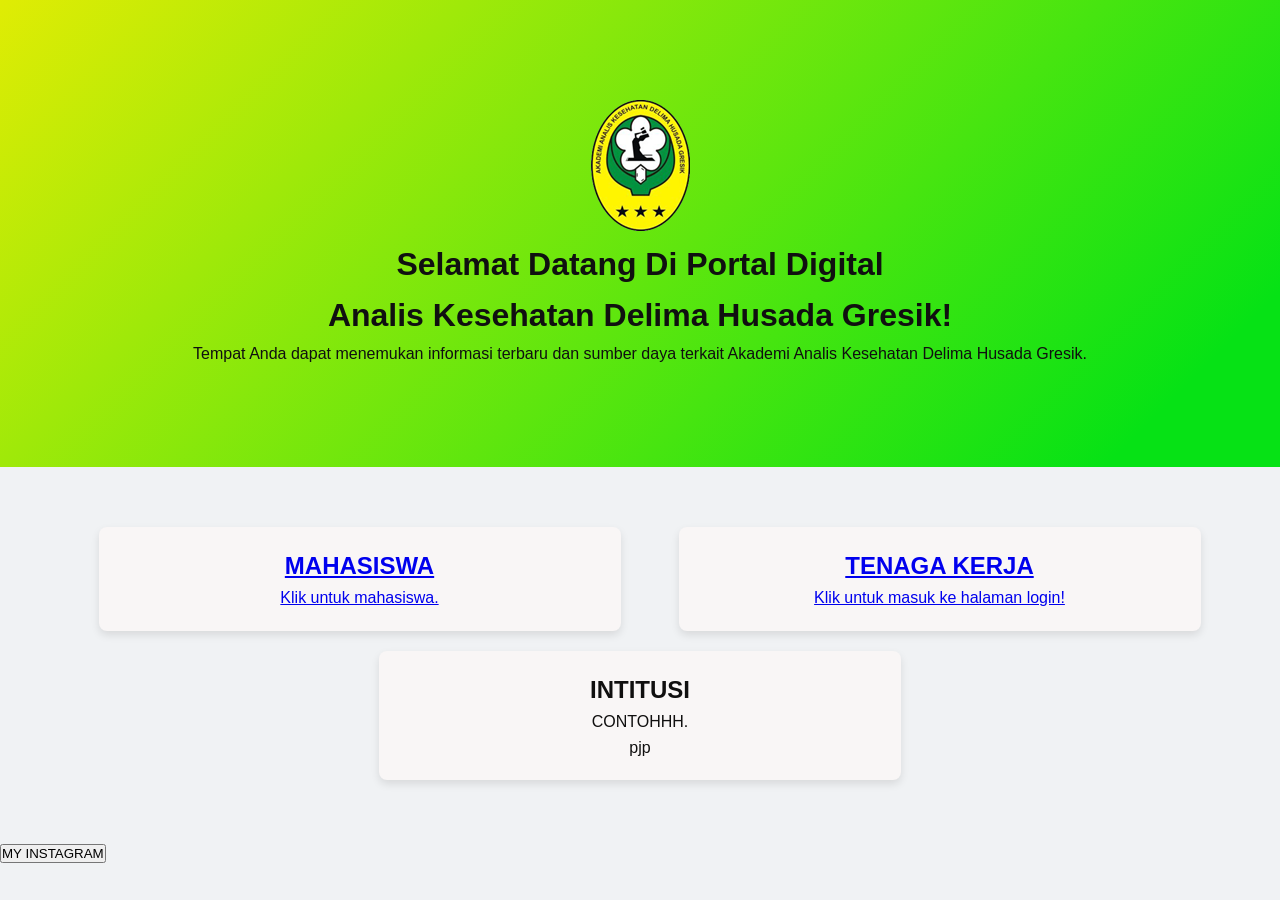
<file: index.html>
<!DOCTYPE html>
<html lang="id">
<head>
    <meta charset="UTF-8">
    <meta name="viewport" content="width=device-width, initial-scale=1.0">
    <title>Microsite Animasi</title>
    <link rel="stylesheet" href="styles.css">
</head>
<body>
    <header class="hero">
          <img src="../ms/logo/logo.png">
        <h1 class="fade-in">Selamat Datang Di Portal Digital</h1>
        <h1 class="fade-in">Analis Kesehatan Delima Husada Gresik!</h1>
        <p class="fade-in delay-1">Tempat Anda dapat menemukan informasi terbaru dan sumber daya terkait Akademi Analis Kesehatan Delima Husada Gresik.</p>
    </header>
    
    <section class="content">
        <a href="box1.html" class="box-link">
        <div class="box fade-in delay-1 slide-left clickable">
            <div id="initial-content">
                  <h2>MAHASISWA</h2>
            <p>Klik untuk mahasiswa.</p>
        </div>
    </a>
          </div>
          <a href="login-tenaga.html" class="box-link"> <!-- Box 1 tetap link ke login TENAGA -->
           <div class="box fade-in delay-1 slide-right">
            <div id="box2" class="clickable">
                <div id="initial-content2">
           </div>
                <h2>TENAGA KERJA</h2>
                <p>Klik untuk masuk ke halaman login!</p>
            </div>
        </a>
                </form>
            </div>
        </div>
<div id="box3" class="box fade-in delay-1 slide-up clickable">
                <div id="initial-content3">
            <h2>INTITUSI</h2>
            <p>CONTOHHH.</p>
        </div>pjp
    </section>
    <button onclick="document.location='https://www.instagram.com/aakdhgresik/'">MY INSTAGRAM</button>

    <script src="script.js"></script>
</body>
</html>
</file>
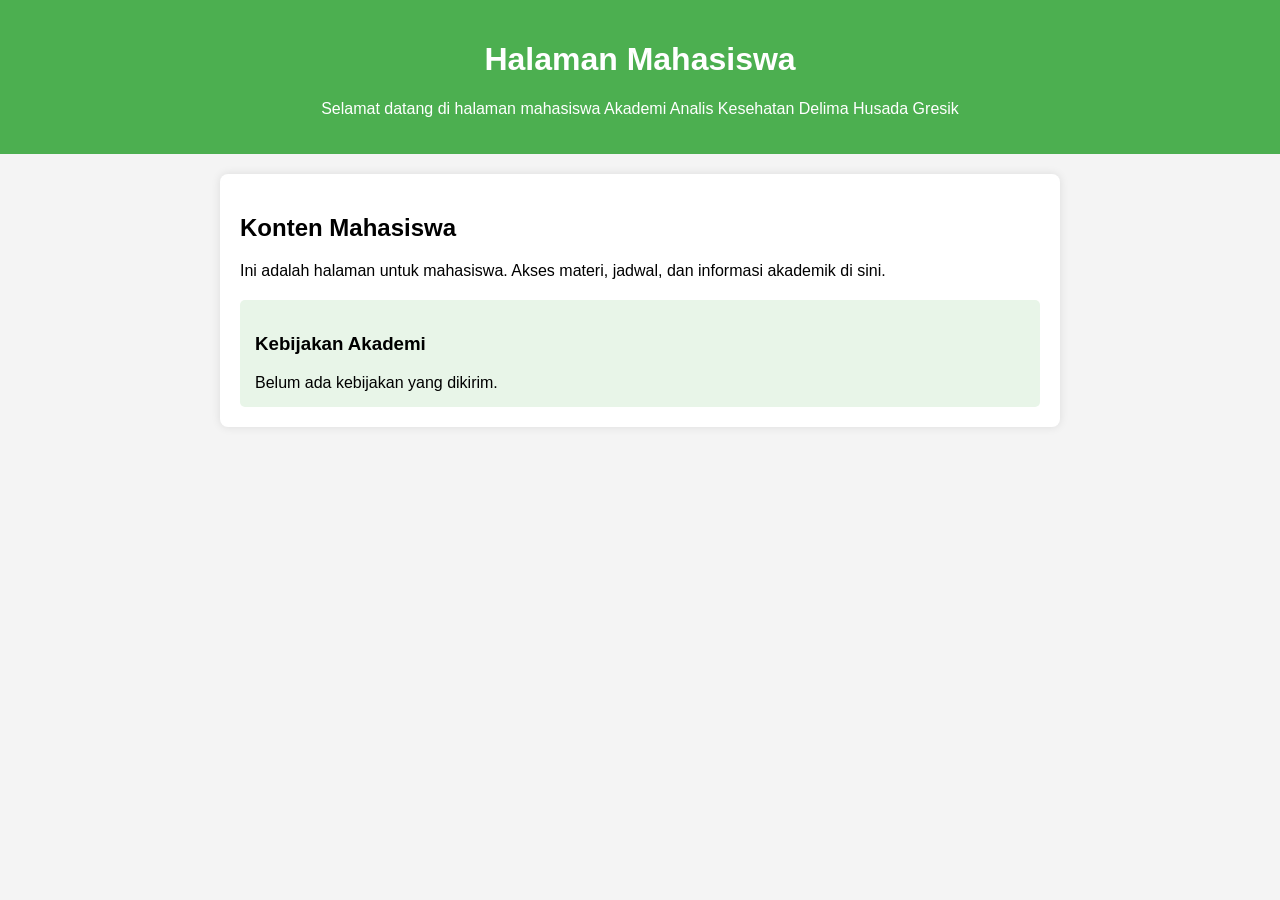
<file: box1.html>
<!DOCTYPE html>
<html lang="id">
<head>
    <meta charset="UTF-8">
    <meta name="viewport" content="width=device-width, initial-scale=1.0">
    <title>Halaman Mahasiswa</title>
    <style>
        body {
            font-family: Arial, sans-serif;
            margin: 0;
            padding: 0;
            background: #f4f4f4;
        }
        header {
            background: #4CAF50;
            color: white;
            text-align: center;
            padding: 20px;
        }
        .container {
            max-width: 800px;
            margin: 20px auto;
            padding: 20px;
            background: white;
            border-radius: 8px;
            box-shadow: 0 0 10px rgba(0,0,0,0.1);
        }
        .kebijakan-section {
            margin-top: 20px;
            padding: 15px;
            background: #e8f5e8;
            border-radius: 5px;
        }
        .file-link {
            color: #2196F3;
            text-decoration: none;
            margin-left: 10px;
        }
        .file-link:hover {
            text-decoration: underline;
        }
    </style>
</head>
<body>
    <header>
        <h1>Halaman Mahasiswa</h1>
        <p>Selamat datang di halaman mahasiswa Akademi Analis Kesehatan Delima Husada Gresik</p>
    </header>
    
    <div class="container">
        <h2>Konten Mahasiswa</h2>
        <p>Ini adalah halaman untuk mahasiswa. Akses materi, jadwal, dan informasi akademik di sini.</p>
        
        <div class="kebijakan-section">
            <h3>Kebijakan Akademi</h3>
            <div id="display-kebijakan"></div>
        </div>
    </div>

    <script>
        // Load kebijakan dari server
        const roles = ['Direktur', 'Kaprodi'];
        const displayDiv = document.getElementById('display-kebijakan');
        
        roles.forEach(role => {
            fetch(`http://localhost/savekebijakan/save_kebijakan.php?role=${role}`) // Ganti dengan URL server Anda
            .then(response => response.json())
            .then(data => {
                if (data.text) {
                    const roleDiv = document.createElement('div');
                    roleDiv.innerHTML = '<h4>Kebijakan dari ' + role + ':</h4><p>' + data.text + '</p>';
                    if (data.file_name) {
                        const fileLink = document.createElement('a');
                        fileLink.href = data.file_data;
                        fileLink.download = data.file_name;
                        fileLink.textContent = 'Download File: ' + data.file_name;
                        fileLink.className = 'file-link';
                        roleDiv.appendChild(fileLink);
                    }
                    displayDiv.appendChild(roleDiv);
                }
            })
            .catch(error => console.error('Error:', error));
        });
        
        if (!displayDiv.innerHTML.trim()) {
            displayDiv.textContent = 'Belum ada kebijakan yang dikirim.';
        }
    </script>
</body>
</html>
</file>
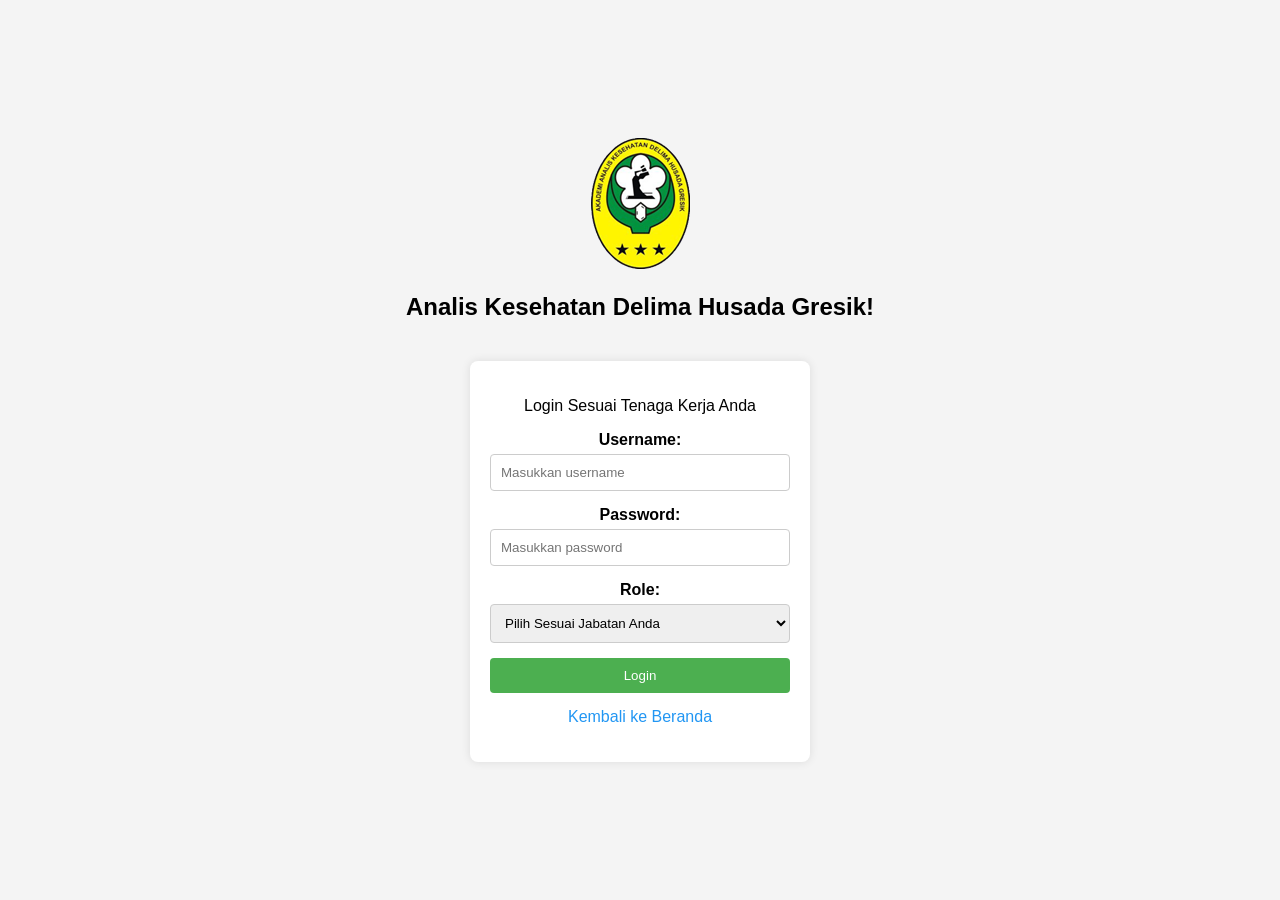
<file: login-tenaga.html>
<!DOCTYPE html>
<html lang="id">
<head>
    <meta charset="UTF-8">
    <meta name="viewport" content="width=device-width, initial-scale=1.0">
    <title>Login Tenaga Kerja</title>
    <style>
        body {
            font-family: Arial, sans-serif;
            display: flex;
            flex-direction: column;
            justify-content: center;
            align-items: center;
            height: 100vh;
            margin: 0;
            background: #f4f4f4;
        }
        .header {
            text-align: center;
            margin-bottom: 20px;
        }
        .logo {
            width: 150px;
            height: auto;
            margin-bottom: 10px;
        }
        .fade-in {
            animation: fadeIn 1.5s ease-in-out;
        }
        @keyframes fadeIn {
            from { opacity: 0; transform: translateY(20px); }
            to { opacity: 1; transform: translateY(0); }
        }
        .login-container {
            background: white;
            padding: 20px;
            border-radius: 8px;
            box-shadow: 0 0 10px rgba(0,0,0,0.1);
            width: 300px;
            text-align: center;
        }
        form {
            display: flex;
            flex-direction: column;
        }
        label {
            margin-bottom: 5px;
            font-weight: bold;
        }
        input, select {
            padding: 10px;
            margin-bottom: 15px;
            border: 1px solid #ccc;
            border-radius: 4px;
        }
        button {
            padding: 10px;
            background: #4CAF50;
            color: white;
            border: none;
            border-radius: 4px;
            cursor: pointer;
        }
        button:hover {
            background: #45a049;
        }
        .back-link {
            margin-top: 15px;
        }
        .back-link a {
            color: #2196F3;
            text-decoration: none;
        }
    </style>
</head>
<body>
    <div class="header">
        <img src="../ms/logo/logo.png">
        <h2 class="fade-in">Analis Kesehatan Delima Husada Gresik!</h2>
        
    </div>

    <div class="login-container">
        <p>Login Sesuai Tenaga Kerja Anda</p>
        <form id="loginFormTenaga">
            <label for="username">Username:</label>
            <input type="text" id="username" name="username" required placeholder="Masukkan username">
            
            <label for="password">Password:</label>
            <input type="password" id="password" name="password" required placeholder="Masukkan password">
            
            <label for="role">Role:</label>
            <select id="role" name="role" required>
                <option value="">Pilih Sesuai Jabatan Anda</option>
                <option value="Direktur">Direktur</option>
                <option value="Kaprodi">Kaprodi</option>
                <option value="BBM">BBM</option>
                <option value="Humas">Humas</option>
                <option value="BAAK">BAAK</option>
                <option value="LPPM">LPPM</option>
                <option value="BAU">BAU</option>
                <option value="lainnya">Lainnya</option>
            </select>
            
            <button type="submit">Login</button>
        </form>
        <p class="back-link"><a href="index.html">Kembali ke Beranda</a></p>
    </div>

    <script>
        document.getElementById('loginFormTenaga').addEventListener('submit', function(event) {
            event.preventDefault();
            const username = document.getElementById('username').value.trim();
            const password = document.getElementById('password').value;
            const role = document.getElementById('role').value;
            
            if (username && password && role) {
                // Kredensial contoh sesuai role
                const validCredentials = {
                    'Direktur': { username: '1', password: '1' },
                    'Kaprodi': { username: 'kaprodi1', password: 'kap123' },
                    'BBM': { username: 'bbm1', password: 'bbm123' },
                    'Humas': { username: 'humas1', password: 'hum123' },
                    'BAAK': { username: 'baak1', password: 'baa123' },
                    'LPPM': { username: 'lppm1', password: 'lpp123' },
                    'BAU': { username: 'bau1', password: 'bau123' },
                    'lainnya': { username: 'lain1', password: 'lain123' }
                };
                
                // Validasi username dan password sesuai role
                if (validCredentials[role] && validCredentials[role].username === username && validCredentials[role].password === password) {
                    // Simpan data ke localStorage
                    localStorage.setItem('username', username);
                    localStorage.setItem('password', password);
                    localStorage.setItem('role', role);
                    localStorage.setItem('loggedIn', 'true');
                    
                    alert('Login berhasil sebagai ' + role + '! Selamat datang, ' + username);
                    
                    // Redirect sesuai role
                    let redirectPage = 'index.html'; // Default
                    if (role === 'Direktur') {
                        redirectPage = '../ms/dir/dashboard-direktur.html';
                    } else if (role === 'Kaprodi') {
                        redirectPage = '../ms/kap/dashboard-kaprodi.html';
                    } else if (role === 'BBM') {
                        redirectPage = 'dashboard-bbm.html';
                    } else if (role === 'Humas') {
                        redirectPage = 'dashboard-humas.html';
                    } else if (role === 'BAAK') {
                        redirectPage = 'dashboard-baak.html';
                    } else if (role === 'LPPM') {
                        redirectPage = 'dashboard-lppm.html';
                    } else if (role === 'BAU') {
                        redirectPage = 'dashboard-bau.html';
                    } else {
                        redirectPage = 'dashboard-lainnya.html';
                    }
                    
                    window.location.href = redirectPage;
                } else {
                    alert('Username atau password salah untuk role ' + role + '.');
                }
            } else {
                alert('Harap isi semua field termasuk role.');
            }
        });
    </script>
</body>
</html>
</file>
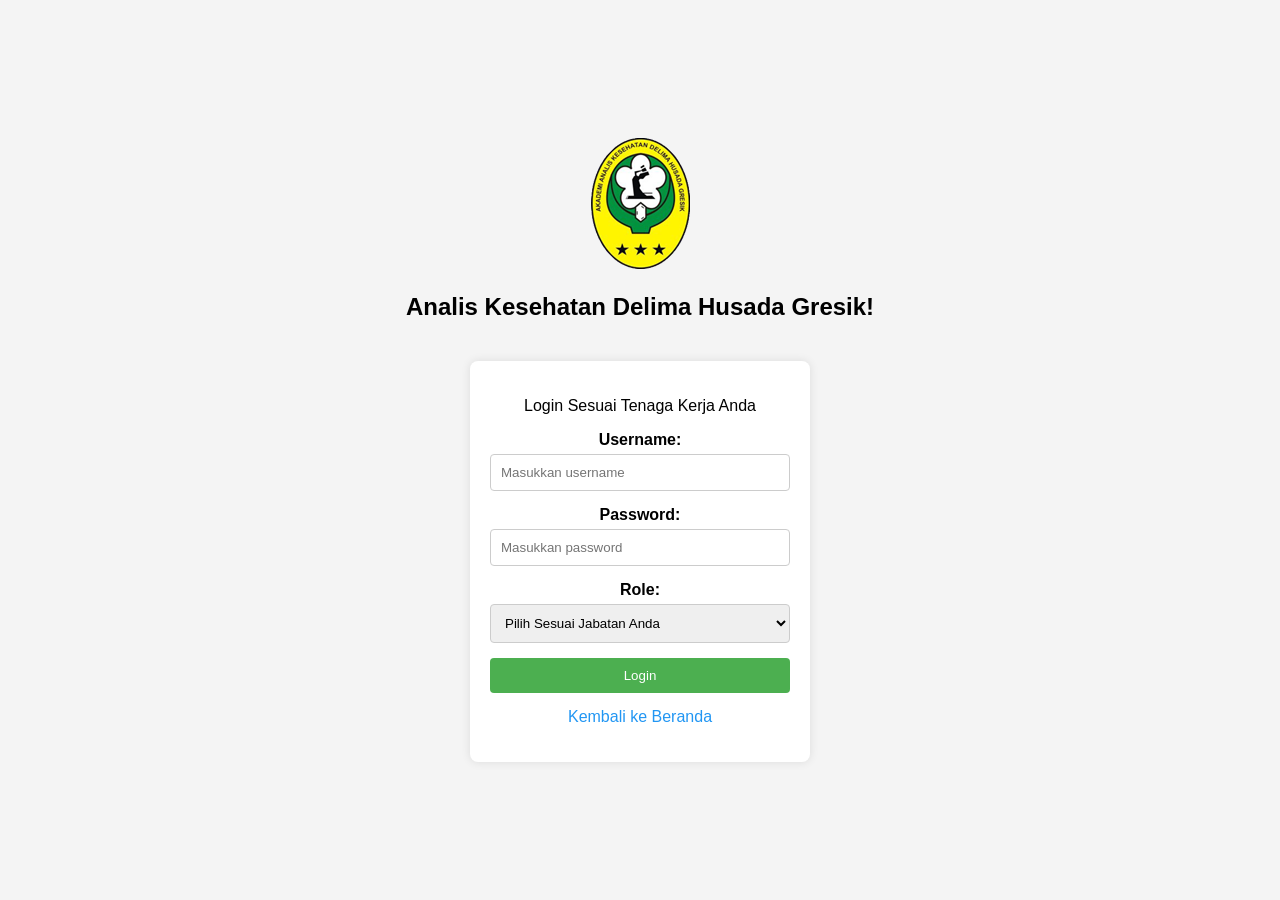
<file: dir/dashboard-direktur.html>
<!DOCTYPE html>
<html lang="id">
<head>
    <meta charset="UTF-8">
    <meta name="viewport" content="width=device-width, initial-scale=1.0">
    <title>Dashboard Direktur - Akademi Analis Kesehatan Delima Husada Gresik</title>
    <style>
        body {
            font-family: Arial, sans-serif;
            margin: 0;
            padding: 0;
            background: #f4f4f4;
        }
        header {
            background: #4CAF50;
            color: white;
            text-align: center;
            padding: 20px;
        }
        nav {
            background: #333;
            padding: 10px;
            text-align: center;
        }
        nav a {
            color: white;
            margin: 0 15px;
            text-decoration: none;
        }
        nav a:hover {
            text-decoration: underline;
        }
        .container {
            max-width: 800px;
            margin: 20px auto;
            padding: 20px;
            background: white;
            border-radius: 8px;
            box-shadow: 0 0 10px rgba(0,0,0,0.1);
        }
        .user-info {
            margin-bottom: 20px;
        }
        .menu {
            display: grid;
            grid-template-columns: repeat(auto-fit, minmax(200px, 1fr));
            gap: 15px;
            margin-top: 20px;
        }
        .menu-item {
            background: #e0e0e0;
            padding: 15px;
            border-radius: 5px;
            text-align: center;
            cursor: pointer;
            transition: background 0.3s ease;
        }
        .menu-item:hover {
            background: #d0d0d0;
        }
        .kirim-kebijakan-mahasiswa {
            margin-top: 20px;
            padding: 15px;
            border: 1px solid #ccc;
            border-radius: 5px;
        }
        textarea, input {
            width: 100%;
            padding: 10px;
            margin-bottom: 15px;
            border: 1px solid #ccc;
            border-radius: 4px;
        }
        button {
            padding: 10px;
            background: #4CAF50;
            color: white;
            border: none;
            border-radius: 4px;
            cursor: pointer;
            margin-top: 10px;
            margin-right: 10px;
        }
        button:hover {
            background: #45a049;
        }
        .hapus-btn {
            background: #f44336;
        }
        .hapus-btn:hover {
            background: #d32f2f;
        }
        .logout-btn {
            background: #f44336;
        }
        .logout-btn:hover {
            background: #d32f2f;
        }
    </style>
</head>
<body>
    <header>
        <h1>Dashboard Direktur</h1>
        <p>Selamat datang di portal manajemen Akademi Analis Kesehatan Delima Husada Gresik</p>
    </header>
    
    <nav>
        <a href="#profile">Profile</a>
        <a href="#laporan">Laporan</a>
        <a href="#kebijakan">Kebijakan</a>
        <button class="logout-btn" id="logout-btn">Logout</button>
    </nav>
    
    <div class="container">
        <div class="user-info">
            <h2>Informasi Akun</h2>
            <p><strong>Username:</strong> <span id="display-username"></span></p>
            <p><strong>Role:</strong> <span id="display-role"></span></p>
        </div>
        
        <h2>Menu Khusus Direktur</h2>
        <div class="menu">
            <div class="menu-item" onclick="window.location.href='kelola-kebijakan.html'">Kelola Kebijakan</div>
            <div class="menu-item" onclick="window.location.href='laporan-keuangan.html'">Laporan Keuangan</div>
            <div class="menu-item" onclick="window.location.href='manajemen-staf.html'">Manajemen Staf</div>
            <div class="menu-item" onclick="window.location.href='evaluasi-program.html'">Evaluasi Program</div>
        </div>
        
        <div class="kirim-kebijakan-mahasiswa">
            <h3>Kirim Kebijakan ke Mahasiswa</h3>
            <textarea id="kebijakan-mahasiswa-text" placeholder="Masukkan kebijakan khusus untuk mahasiswa..."></textarea>
            <input type="file" id="upload-file-mahasiswa" accept=".pdf,.doc,.docx,.txt">
            <button id="kirim-kebijakan-mahasiswa-btn">Kirim Kebijakan ke Mahasiswa</button>
            <button class="hapus-btn" id="hapus-kebijakan-mahasiswa-btn">Hapus Kebijakan Mahasiswa</button>
        </div>
    </div>

    <script>
        // Ambil data dari localStorage
        const username = localStorage.getItem('username');
        const role = localStorage.getItem('role');
        const loggedIn = localStorage.getItem('loggedIn');
        
        if (loggedIn === 'true' && username && role === 'Direktur') {
            document.getElementById('display-username').textContent = username;
            document.getElementById('display-role').textContent = role;
        } else {
            alert('Akses ditolak. Anda bukan Direktur atau belum login.');
            window.location.href = '../login-tenaga.html';
        }
        
        // Fungsi encode file
        function encodeFileToBase64(file) {
            return new Promise((resolve, reject) => {
                const reader = new FileReader();
                reader.onload = () => resolve(reader.result);
                reader.onerror = reject;
                reader.readAsDataURL(file);
            });
        }
        
        // Kirim kebijakan ke mahasiswa (ke server)
        document.getElementById('kirim-kebijakan-mahasiswa-btn').addEventListener('click', async function() {
            const kebijakanText = document.getElementById('kebijakan-mahasiswa-text').value;
            const fileInput = document.getElementById('upload-file-mahasiswa');
            let fileData = '';
            let fileName = '';
            
            if (fileInput.files[0]) {
                fileData = await encodeFileToBase64(fileInput.files[0]);
                fileName = fileInput.files[0].name;
            }
            
            if (kebijakanText.trim() || fileName) {
                const formData = new FormData();
                formData.append('role', 'Direktur');
                formData.append('text', kebijakanText);
                formData.append('file_data', fileData);
                formData.append('file_name', fileName);
                
                fetch('http://localhost/savekebijakan/save_kebijakan.php?', { // Ganti dengan URL server Anda
                    method: 'POST',
                    body: formData
                })
                .then(response => response.json())
                .then(data => {
                    if (data.success) {
                        alert('Kebijakan berhasil dikirim ke mahasiswa!');
                    } else {
                        alert('Error: ' + data.error);
                    }
                })
                .catch(error => alert('Error: ' + error));
            } else {
                alert('Harap isi kebijakan atau upload file.');
            }
        });
        
         // Hapus kebijakan mahasiswa (ke server)
    document.getElementById('hapus-kebijakan-mahasiswa-btn').addEventListener('click', function() {
        if (confirm('Apakah Anda ingin menghapus kebijakan mahasiswa?')) {
            fetch('http://localhost/savekebijakan/save_kebijakan.php?role=Direktur', { // Ganti URL
                method: 'DELETE'
            })
            .then(response => response.json())
            .then(data => {
                if (data.success) {
                    alert('Kebijakan mahasiswa berhasil dihapus!');
                } else {
                    alert('Error: ' + data.error);
                }
            })
            .catch(error => alert('Error: ' + error));
        }
    });
        
        // Logout
        document.getElementById('logout-btn').addEventListener('click', function() {
            if (confirm('Apakah Anda ingin logout?')) {
                localStorage.removeItem('username');
                localStorage.removeItem('role');
                localStorage.removeItem('loggedIn');
                window.location.href = '../index.html';
            }
        });
        
        // Navigasi sederhana
        document.querySelectorAll('nav a').forEach(link => {
            link.addEventListener('click', function(e) {
                e.preventDefault();
                const target = this.getAttribute('href');
                if (target === '#profile') {
                    document.querySelector('.user-info').scrollIntoView({ behavior: 'smooth' });
                } else if (target === '#laporan') {
                    alert('Laporan: Fitur laporan keuangan akan ditampilkan di sini.');
                } else if (target === '#kebijakan') {
                    document.querySelector('.kirim-kebijakan-mahasiswa').scrollIntoView({ behavior: 'smooth' });
                }
            });
        });
    </script>
</body>
</html>
</file>
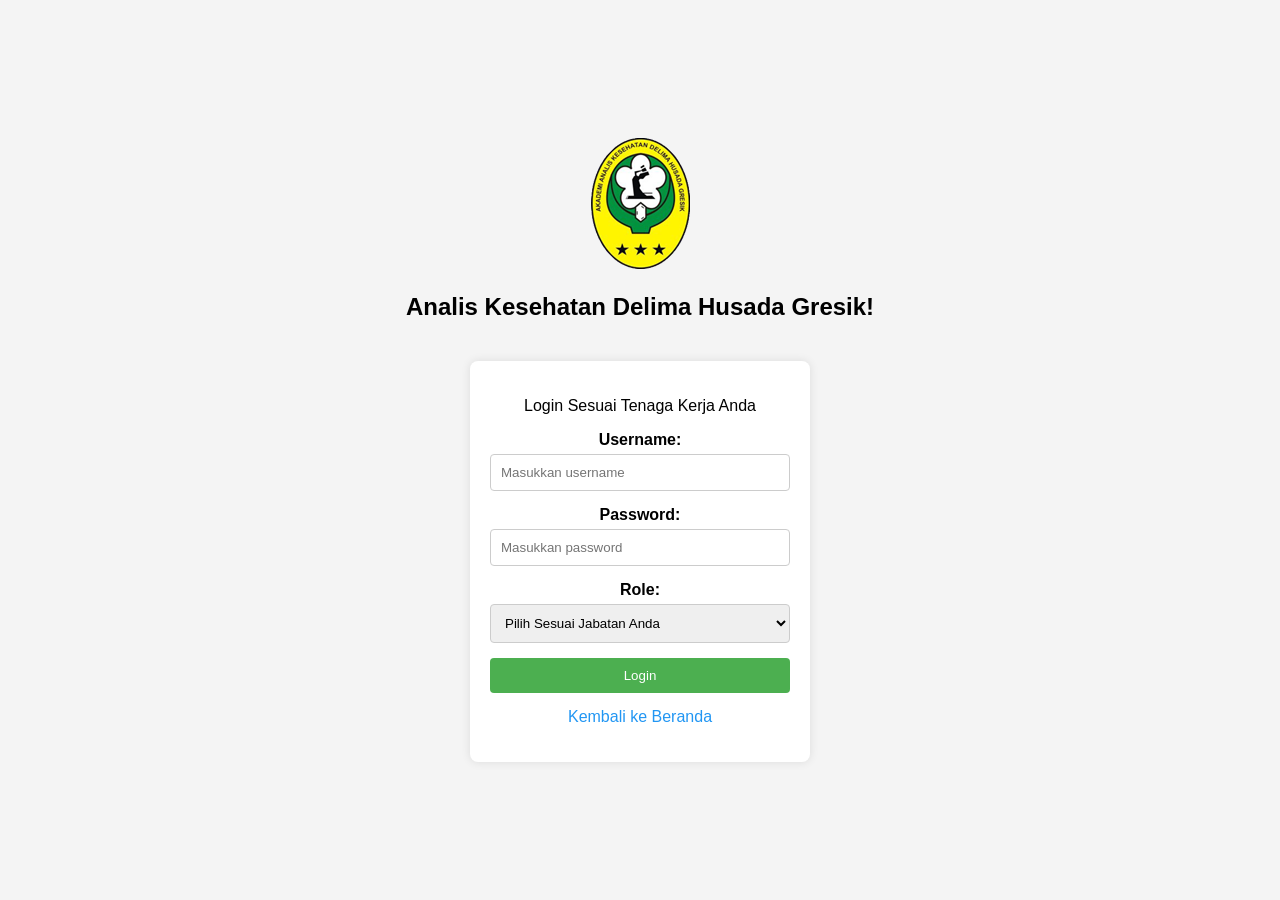
<file: kap/dashboard-kaprodi.html>
<!DOCTYPE html>
<html lang="id">
<head>
    <meta charset="UTF-8">
    <meta name="viewport" content="width=device-width, initial-scale=1.0">
    <title>Dashboard Kaprodi - Akademi Analis Kesehatan Delima Husada Gresik</title>
    <style>
        body {
            font-family: Arial, sans-serif;
            margin: 0;
            padding: 0;
            background: #f4f4f4;
        }
        header {
            background: #2196F3;
            color: white;
            text-align: center;
            padding: 20px;
        }
        nav {
            background: #333;
            padding: 10px;
            text-align: center;
        }
        nav a {
            color: white;
            margin: 0 15px;
            text-decoration: none;
        }
        nav a:hover {
            text-decoration: underline;
        }
        .container {
            max-width: 800px;
            margin: 20px auto;
            padding: 20px;
            background: white;
            border-radius: 8px;
            box-shadow: 0 0 10px rgba(0,0,0,0.1);
        }
        .user-info {
            margin-bottom: 20px;
        }
        .menu {
            display: grid;
            grid-template-columns: repeat(auto-fit, minmax(200px, 1fr));
            gap: 15px;
            margin-top: 20px;
        }
        .menu-item {
            background: #e0e0e0;
            padding: 15px;
            border-radius: 5px;
            text-align: center;
            cursor: pointer;
            transition: background 0.3s ease;
        }
        .menu-item:hover {
            background: #d0d0d0;
        }
        .evaluasi-mahasiswa {
            margin-top: 20px;
            padding: 15px;
            border: 1px solid #ccc;
            border-radius: 5px;
        }
        textarea, input {
            width: 100%;
            padding: 10px;
            margin-bottom: 15px;
            border: 1px solid #ccc;
            border-radius: 4px;
        }
        button {
            padding: 10px;
            background: #2196F3;
            color: white;
            border: none;
            border-radius: 4px;
            cursor: pointer;
            margin-top: 10px;
            margin-right: 10px;
        }
        button:hover {
            background: #0b7dda;
        }
        .hapus-btn {
            background: #f44336;
        }
        .hapus-btn:hover {
            background: #d32f2f;
        }
        .logout-btn {
            background: #f44336;
        }
        .logout-btn:hover {
            background: #d32f2f;
        }
    </style>
</head>
<body>
    <header>
        <h1>Dashboard Kaprodi</h1>
        <p>Selamat datang di portal manajemen Kaprodi Akademi Analis Kesehatan Delima Husada Gresik</p>
    </header>
    
    <nav>
        <a href="#profile">Profile</a>
        <a href="#laporan">Laporan</a>
        <a href="#kebijakan">Kebijakan</a>
        <button class="logout-btn" id="logout-btn">Logout</button>
    </nav>
    
    <div class="container">
        <div class="user-info">
            <h2>Informasi Akun</h2>
            <p><strong>Username:</strong> <span id="display-username"></span></p>
            <p><strong>Role:</strong> <span id="display-role"></span></p>
        </div>
        
        <h2>Menu Khusus Kaprodi</h2>
        <div class="menu">
            <div class="menu-item" onclick="window.location.href='kelola-kebijakan-kaprodi.html'">Kelola Kebijakan</div>
            <div class="menu-item" onclick="window.location.href='laporan-kaprodi.html'">Laporan Akademik</div>
            <div class="menu-item" onclick="window.location.href='jadwal-kaprodi.html'">Jadwal Kuliah</div>
            <div class="menu-item" onclick="window.location.href='evaluasi-kaprodi.html'">Evaluasi Mahasiswa</div>
        </div>
        
        <div class="evaluasi-mahasiswa">
            <h3>Evaluasi Mahasiswa - Kirim Kebijakan</h3>
            <textarea id="kebijakan-mahasiswa-text" placeholder="Masukkan kebijakan untuk mahasiswa..."></textarea>
            <input type="file" id="upload-file-mahasiswa" accept=".pdf,.doc,.docx,.txt">
            <button id="kirim-kebijakan-btn">Kirim Kebijakan ke Mahasiswa</button>
            <button class="hapus-btn" id="hapus-kebijakan-btn">Hapus Kebijakan Mahasiswa</button>
        </div>
    </div>

    <script>
        // Ambil data dari localStorage
        const username = localStorage.getItem('username');
        const role = localStorage.getItem('role');
        const loggedIn = localStorage.getItem('loggedIn');
        
        if (loggedIn === 'true' && username && role === 'Kaprodi') {
            document.getElementById('display-username').textContent = username;
            document.getElementById('display-role').textContent = role;
        } else {
            alert('Akses ditolak. Anda bukan Kaprodi atau belum login.');
            window.location.href = '../login-tenaga.html';
        }
        
        // Fungsi encode file
        function encodeFileToBase64(file) {
            return new Promise((resolve, reject) => {
                const reader = new FileReader();
                reader.onload = () => resolve(reader.result);
                reader.onerror = reject;
                reader.readAsDataURL(file);
            });
        }
        
        // Kirim kebijakan ke mahasiswa
        document.getElementById('kirim-kebijakan-btn').addEventListener('click', async function() {
            const kebijakanText = document.getElementById('kebijakan-mahasiswa-text').value;
            const fileInput = document.getElementById('upload-file-mahasiswa');
            let fileData = '';
            let fileName = '';
            
            if (fileInput.files[0]) {
                fileData = await encodeFileToBase64(fileInput.files[0]);
                fileName = fileInput.files[0].name;
            }
            
            if (kebijakanText.trim() || fileName) {
                localStorage.setItem('kebijakanMahasiswa_Kaprodi', kebijakanText);
                if (fileName) {
                    localStorage.setItem('kebijakanMahasiswaFileData_Kaprodi', fileData);
                    localStorage.setItem('kebijakanMahasiswaFileName_Kaprodi', fileName);
                }
                alert('Kebijakan berhasil dikirim ke mahasiswa!');
            } else {
                alert('Harap isi kebijakan atau upload file.');
            }
        });
        
        // Hapus kebijakan mahasiswa
        document.getElementById('hapus-kebijakan-btn').addEventListener('click', function() {
            if (confirm('Apakah Anda ingin menghapus kebijakan mahasiswa?')) {
                localStorage.removeItem('kebijakanMahasiswa_Kaprodi');
                localStorage.removeItem('kebijakanMahasiswaFileData_Kaprodi');
                localStorage.removeItem('kebijakanMahasiswaFileName_Kaprodi');
                alert('Kebijakan mahasiswa berhasil dihapus!');
            }
        });
        
       // Logout (hanya clear login data, kebijakan tetap)
        document.getElementById('logout-btn').addEventListener('click', function() {
            if (confirm('Apakah Anda ingin logout?')) {
                localStorage.removeItem('username');
                localStorage.removeItem('role');
                localStorage.removeItem('loggedIn');
                window.location.href = '../index.html';
            }
        });
        
        // Navigasi sederhana
        document.querySelectorAll('nav a').forEach(link => {
            link.addEventListener('click', function(e) {
                e.preventDefault();
                const target = this.getAttribute('href');
                if (target === '#profile') {
                    document.querySelector('.user-info').scrollIntoView({ behavior: 'smooth' });
                } else if (target === '#laporan') {
                    alert('Laporan: Fitur laporan akademik akan ditampilkan di sini.');
                } else if (target === '#kebijakan') {
                    document.querySelector('.evaluasi-mahasiswa').scrollIntoView({ behavior: 'smooth' });
                }
            });
        });
    </script>
</body>
</html>
</file>
<file: styles.css>
/* Reset dasar */
* {
    margin: 0;
    padding: 0;
    box-sizing: border-box;
}

body {
    font-family: Arial, sans-serif;
    background-color: #f0f2f4;
    color: #100f0f;
    line-height: 1.6;
}

/* Hero section */
.hero {
    background: linear-gradient(135deg, #e0ec04 0%, #06e215 90%);
    color: rgb(16, 16, 16);
    text-align: center;
    padding: 100px 20px;
}

/* Animasi fade-in */
.fade-in {
    opacity: 0;
    transform: translateY(20px);
    animation: fadeInUp 1s ease-out forwards;
}

.delay-1 {
    animation-delay: 0.5s;
}

.delay-2 {
    animation-delay: 1s;
}

.delay-3 {
    animation-delay: 1.5s;
}

/* Keyframes untuk animasi */
@keyframes fadeInUp {
    to {
        opacity: 1;
        transform: translateY(0);
    }
}

/* Content section */
.content {
    max-width: 1200px;
    margin: 50px auto;
    padding: 0 20px;
    display: flex;
    justify-content: space-around;
    flex-wrap: wrap;
}

.box {
    background: rgb(249, 246, 246);
    border-radius: 8px;
    box-shadow: 0 4px 8px rgba(0, 0, 0, 0.1);
    padding: 20px;
    width: 45%;
    margin: 10px;
    text-align: center;
    opacity: 0;
    transform: translateX(-50px);
    animation: slideInLeft 1s ease-out forwards;
}

.box:nth-child(2) {
    transform: translateX(50px);
    animation: slideInRight 1s ease-out forwards;
}

/* Keyframes untuk slide */
@keyframes slideInLeft {
    to {
        opacity: 1;
        transform: translateX(0);
    }
}

@keyframes slideInRight {
    to {
        opacity: 1;
        transform: translateX(0);
    }
}
</file>
